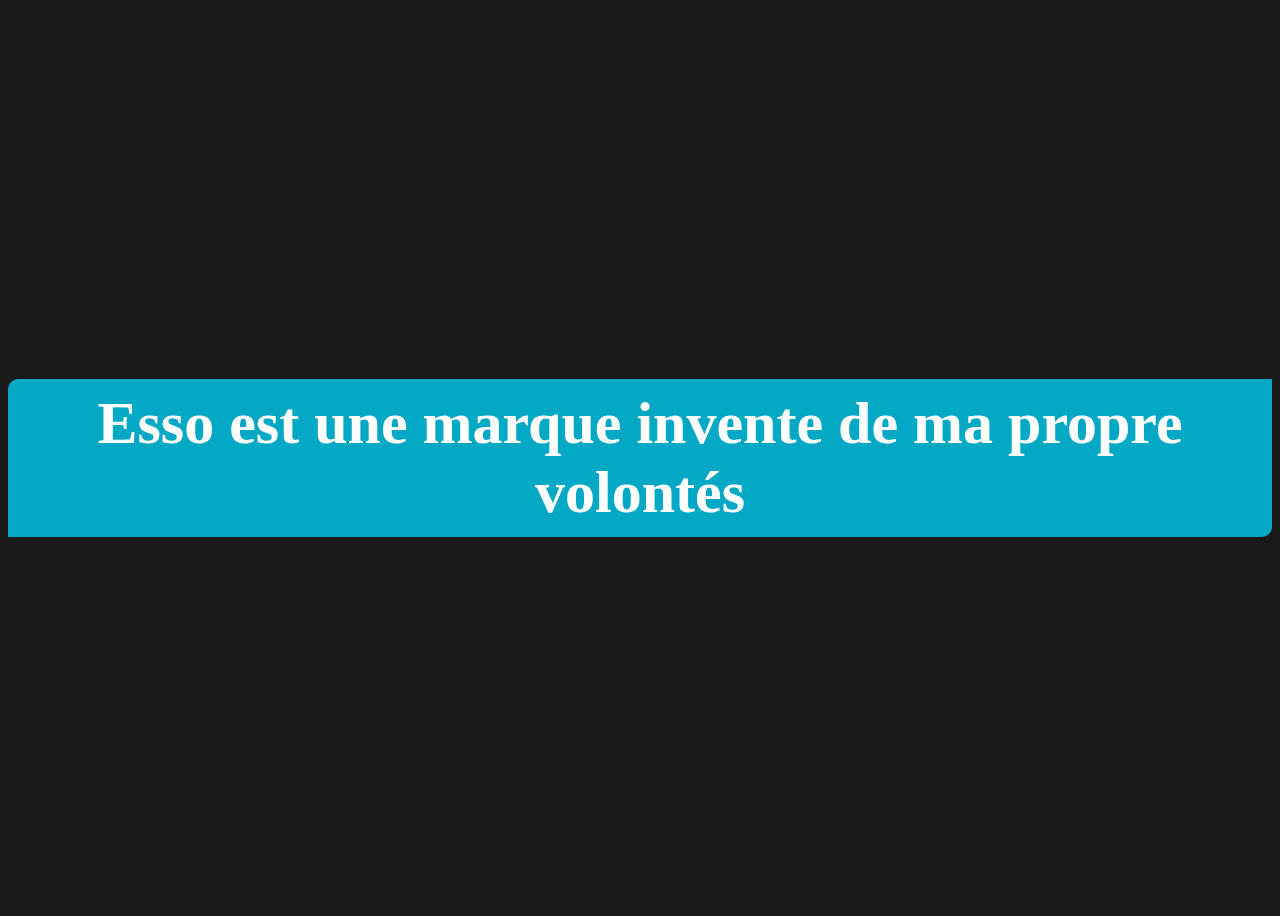
<file: index.html>
<!DOCTYPE html>
<html lang="fr">
<head>
    <link rel="stylesheet" href="./style.css">
    <meta charset="UTF-8">
    <meta http-equiv="X-UA-Compatible" content="IE=edge">
    <meta name="viewport" content="width=device-width, initial-scale=1.0">
    <title>Esso</title>
</head>
<body>
    <div class="container">
        <div class="v-slider-bloc">
            <h1>Esso est une marque invente de ma propre volontés</h1>
        </div>
        <div class="v-slider-bloc">
            <h1>Bloc 2</h1>
        </div>
        <div class="v-slider-bloc">
            <img src="./img/arceus.jpg" height="500" width="800">
        </div>
        <div class="v-slider-bloc">
            <a class="ahref" href="./index2.html">Mode Clair</a>    
        </div>
    </div>
</body>
</html>
</file>
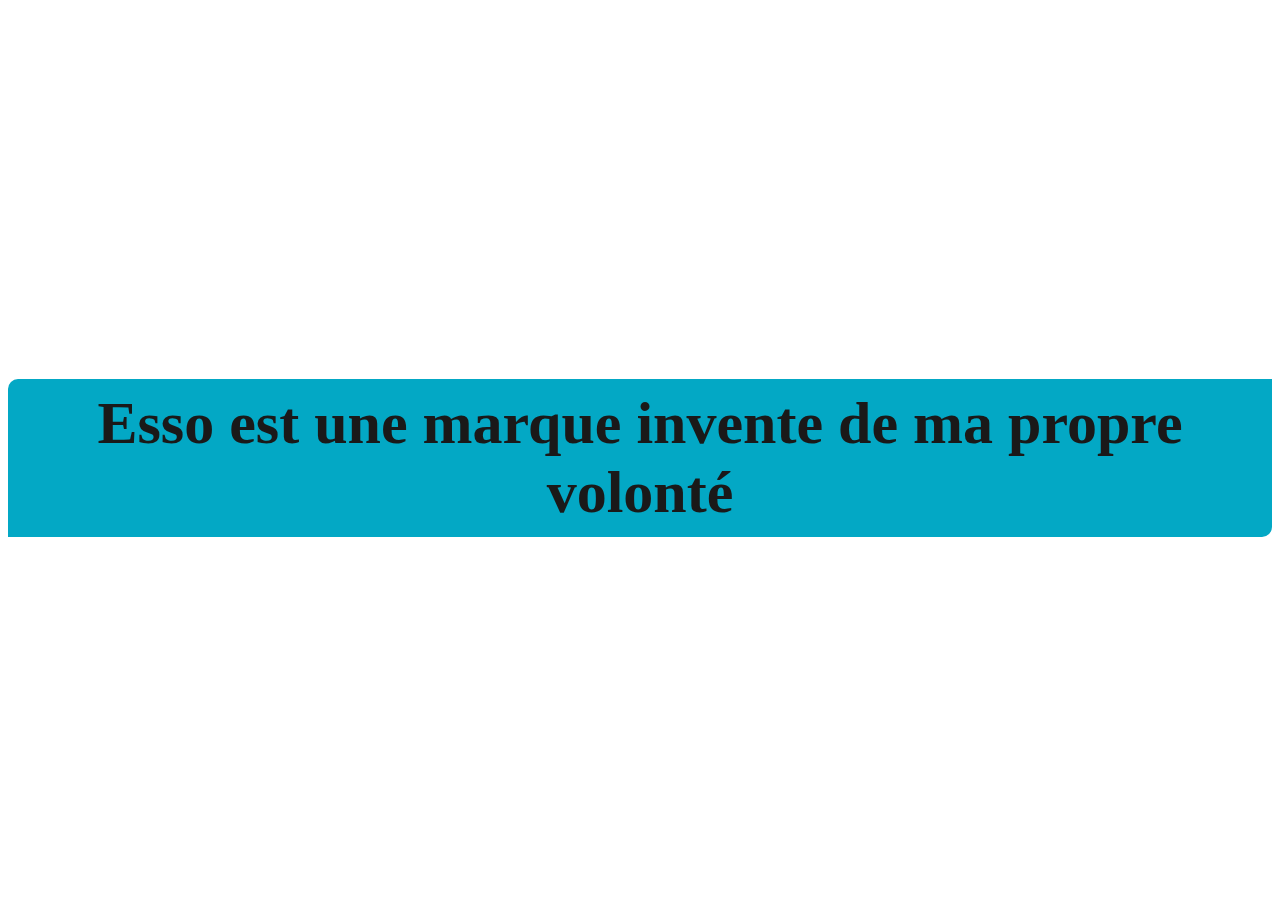
<file: index2.html>
<!DOCTYPE html>
<html lang="fr">
<head>
    <link rel="stylesheet" href="./style2.css">
    <meta charset="UTF-8">
    <meta http-equiv="X-UA-Compatible" content="IE=edge">
    <meta name="viewport" content="width=device-width, initial-scale=1.0">
    <title>Esso</title>
</head>
<body>
    
    <div class="container">
        <div class="v-slider-bloc">
            <h1>Esso est une marque invente de ma propre volonté</h1>
        </div>
        <div class="v-slider-bloc">
            <h1>Bloc 2</h1>
        </div>
        <div class="v-slider-bloc">
            <img src="./img/arceus.jpg" height="500" width="800">
        </div>
        <div class="v-slider-bloc">
            <a class="ahref" href="./index.html">Mode Sombre</a>
        </div>
    </div>
    

</body>
</html>
</file>
<file: style.css>
* {
    text-align: center;
    color: white;
}

body {
    background-color: rgb(26, 25, 25);
}

.container {
    height: 100vh;
    overflow-y: scroll;
    scroll-snap-type: y mandatory;
}
.v-slider-bloc {
    font-size: 30px;
    display: flex;
    justify-content: center;
    align-items: center;
    border-bottom: 5px solid rgb(26, 25, 25);
    height: 100vh;
}

.v-slider-bloc:nth-child(1){background: rgb(26, 25, 25);}
.v-slider-bloc:nth-child(2){background: rgb(26, 25, 25);}
.v-slider-bloc:nth-child(3){background: rgb(26, 25, 25);}
.v-slider-bloc:nth-child(4){background: rgb(26, 25, 25);}
.v-slider-bloc:nth-child(5){background: rgb(26, 25, 25);}

.ahref {
    color: rgb(26, 25, 25);
    background: rgb(255, 255, 255);
    text-decoration: none;
    padding: 20px;
    border-top-left-radius: 10px;
    border-bottom-right-radius: 10px;
}

h1 {
    background: rgb(3, 168, 197);
    padding: 10px;
    border-top-left-radius: 10px;
    border-bottom-right-radius: 10px;
}
</file>
<file: style2.css>
* {
    text-align: center;
    color: rgb(26, 25, 25);
}

body {
    background-color: rgb(255, 255, 255);
}

.container {
    height: 100vh;
    overflow-y: scroll;
    scroll-snap-type: y mandatory;
}
.v-slider-bloc {
    font-size: 30px;
    display: flex;
    justify-content: center;
    align-items: center;
    border-bottom: 5px solid rgb(255, 255, 255);
    height: 100vh;
}

.v-slider-bloc:nth-child(1){background: rgb(255, 255, 255);}
.v-slider-bloc:nth-child(2){background: rgb(255, 255, 255);}
.v-slider-bloc:nth-child(3){background: rgb(255, 255, 255);}
.ahref {
    color: white;
    background: rgb(26, 25, 25);
    text-decoration: none;
    padding: 20px;
    border-top-left-radius: 10px;
    border-bottom-right-radius: 10px;
}

h1 {
    background: rgb(3, 168, 197);
    padding: 10px;
    border-top-left-radius: 10px;
    border-bottom-right-radius: 10px;
}
</file>
